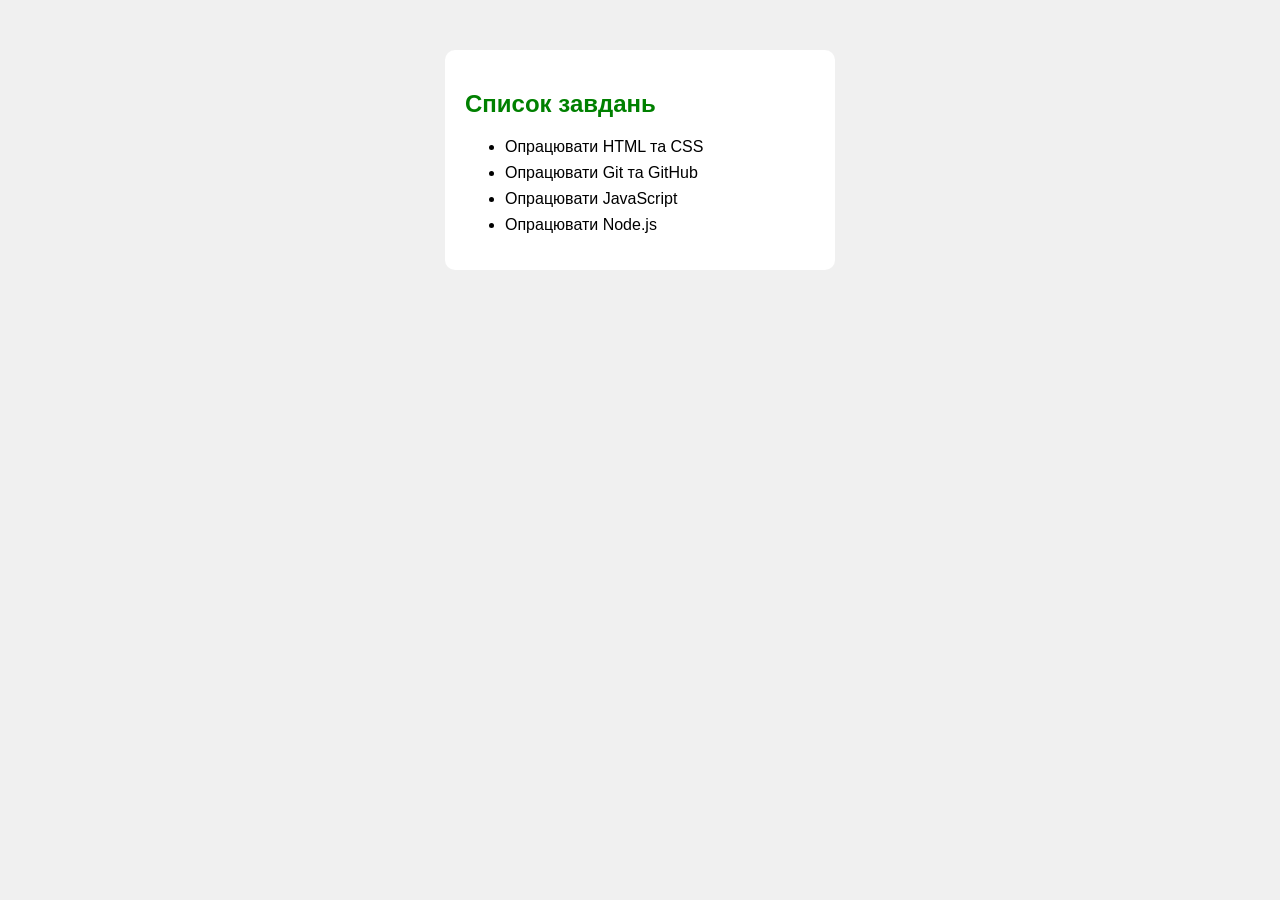
<file: todo.html>
<!DOCTYPE html>
<html lang="uk">
<head>
<meta charset="UTF-8">
<title>Список завдань</title>

<style>
body {
    font-family: Arial;
    background: #f0f0f0;
}

.container {
    width: 350px;
    margin: 50px auto;
    background: white;
    padding: 20px;
    border-radius: 10px;
}

h2 {
    color: green;
}

li {
    margin: 8px 0;
}
</style>

</head>
<body>

<div class="container">
<h2>Список завдань</h2>

<ul>
    <li>Опрацювати HTML та CSS</li>
    <li>Опрацювати Git та GitHub</li>
    <li>Опрацювати JavaScript</li>
    <li>Опрацювати Node.js</li>
</ul>

</div>

</body>
</html>
</file>
